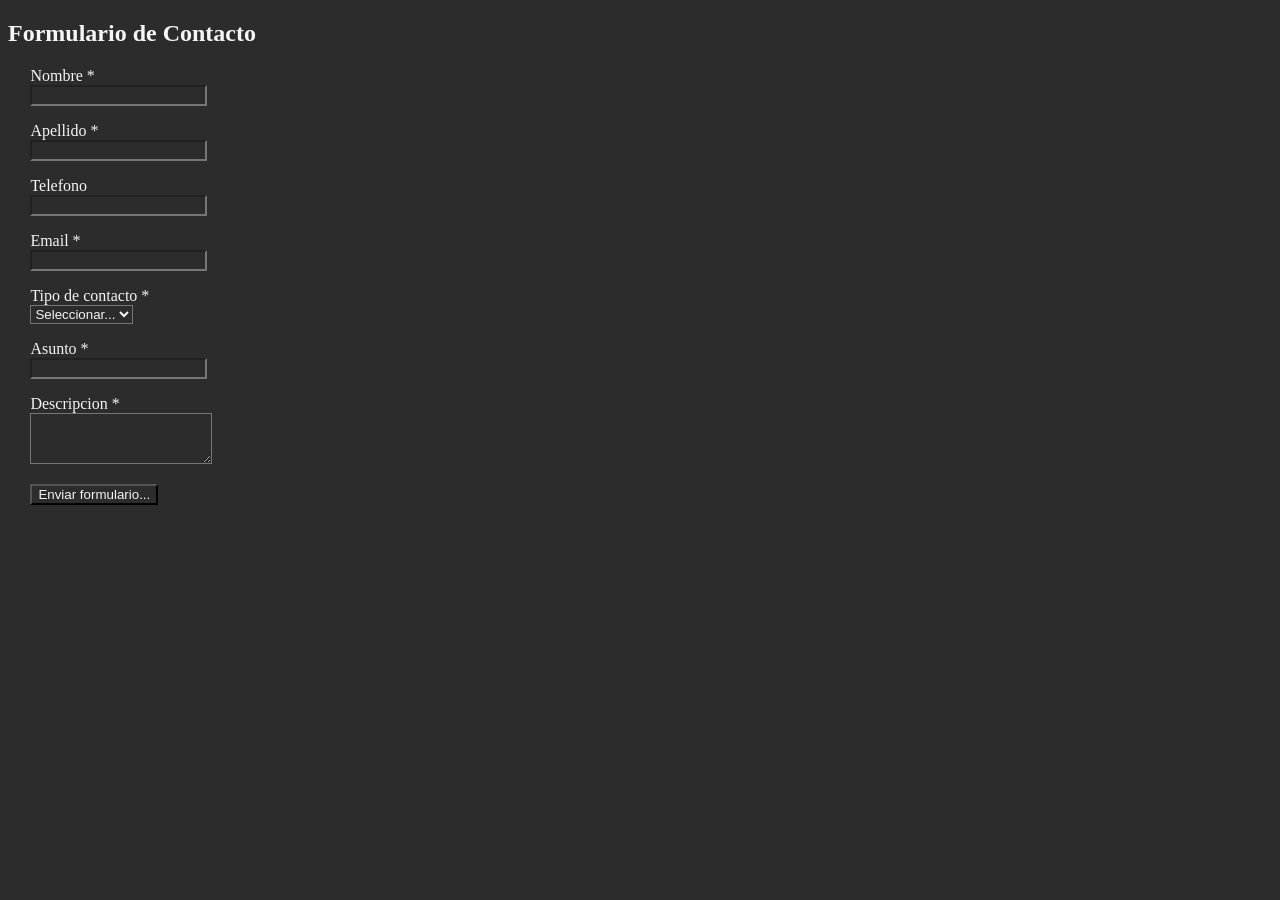
<file: entrega-modulo2/index.html>
<!DOCTYPE html>
<html lang="es">
<head>
    <meta charset="UTF-8">
    <meta name="viewport" content="width=device-width, initial-scale=1.0">
    <title>Formulario de Inscripcion</title>
    <link rel="stylesheet" href="style.css">
</head>

<body>
    <h2>Formulario de Contacto</h2>

    <main>
        <dialog id="dialog">
            <form method="dialog">
                <p id="result">Default Text</p>
                <button type="submit" id="closeDialogBttn">Cerrar</button>
            </form>
        </dialog>

        <form class="form" method="post" id="contactForm" novalidate>
            <p>
                <label for="nameInput">Nombre *</label><br>
                <input type="text" name="nombre" id="nameInput" required>
            </p>

            <p>
                <label for="surnameInput">Apellido *</label><br>
                <input type="text" name="apellido" id="surnameInput" required>
            </p>

            <p>
                <label for="telInput">Telefono</label><br>
                <input type="tel" name="tel" id="telInput">
            </p>

            <p>
                <label for="mailInput">Email *</label><br>
                <input type="email" name="mail" id="mailInput" required>
            </p>

            <p>
                <label for="tipoDeContacto">Tipo de contacto *</label><br>
                <select name="tipoDeContacto" id="tipoDeContacto" required>
                    <option value="">Seleccionar...</option>
                    <option value="soporte">Soporte</option>
                    <option value="ventas">Ventas</option>
                </select>
            </p>

            <p>
                <label for="issueInput">Asunto *</label><br>
                <input type="text" name="asunto" id="issueInput" required>
            </p>

            <p>
                <label for="descriptionTA">Descripcion *</label><br>
                <textarea rows="3" name="descripcion" id="descriptionTA" required></textarea>
            </p>

            <button type="submit" id="bttnSend">Enviar formulario...</button>
        </form>
    </main>

    <script src="script.js"></script>
</body>
</html>
</file>
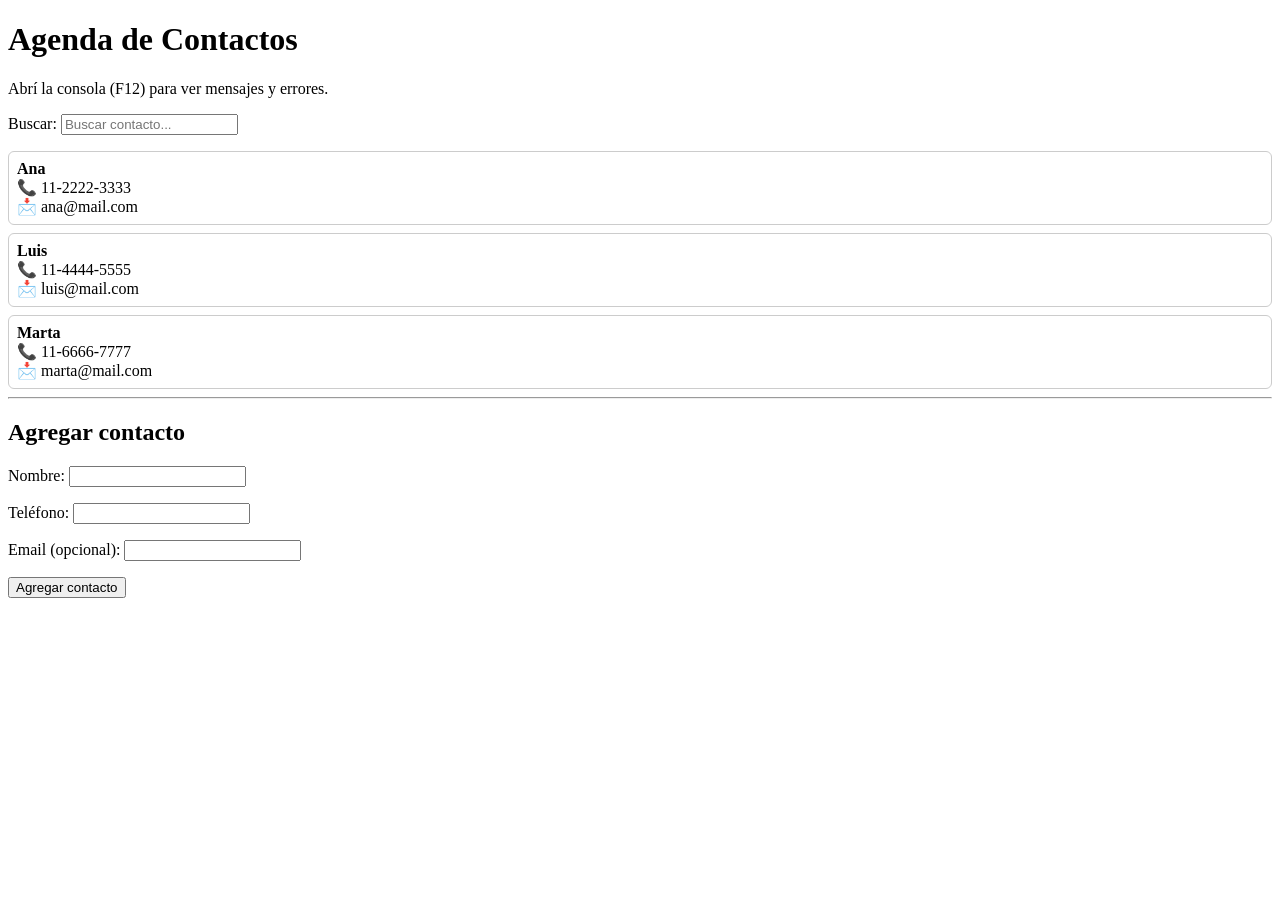
<file: curso_avanzado/js_test/test_c3/index.html>
<!DOCTYPE html>
<html lang="es">
<head>
  <meta charset="UTF-8">
  <meta name="viewport" content="width=device-width, initial-scale=1.0">
  <title>Clase 3 - Agenda de Contactos con ES6</title>
  <style>
    .contacto { border: 1px solid #ccc; border-radius: 6px; padding: 8px; margin-bottom: 8px; }
  </style>
</head>
<body>
  <h1>Agenda de Contactos</h1>
  <p>Abrí la consola (F12) para ver mensajes y errores.</p>

  <p>
    <label for="buscador">Buscar:</label>
    <input type="text" id="buscador" placeholder="Buscar contacto...">
  </p>

  <div id="listaContactos"></div>

  <hr>

  <h2>Agregar contacto</h2>
  <p>
    <label for="nuevoNombre">Nombre:</label>
    <input type="text" id="nuevoNombre">
  </p>
  <p>
    <label for="nuevoTelefono">Teléfono:</label>
    <input type="text" id="nuevoTelefono">
  </p>
  <p>
    <label for="nuevoEmail">Email (opcional):</label>
    <input type="text" id="nuevoEmail">
  </p>
  <p>
    <button type="button" id="btnAgregar">Agregar contacto</button>
  </p>

  <script src="script.js"></script>
</body>
</html>
</file>
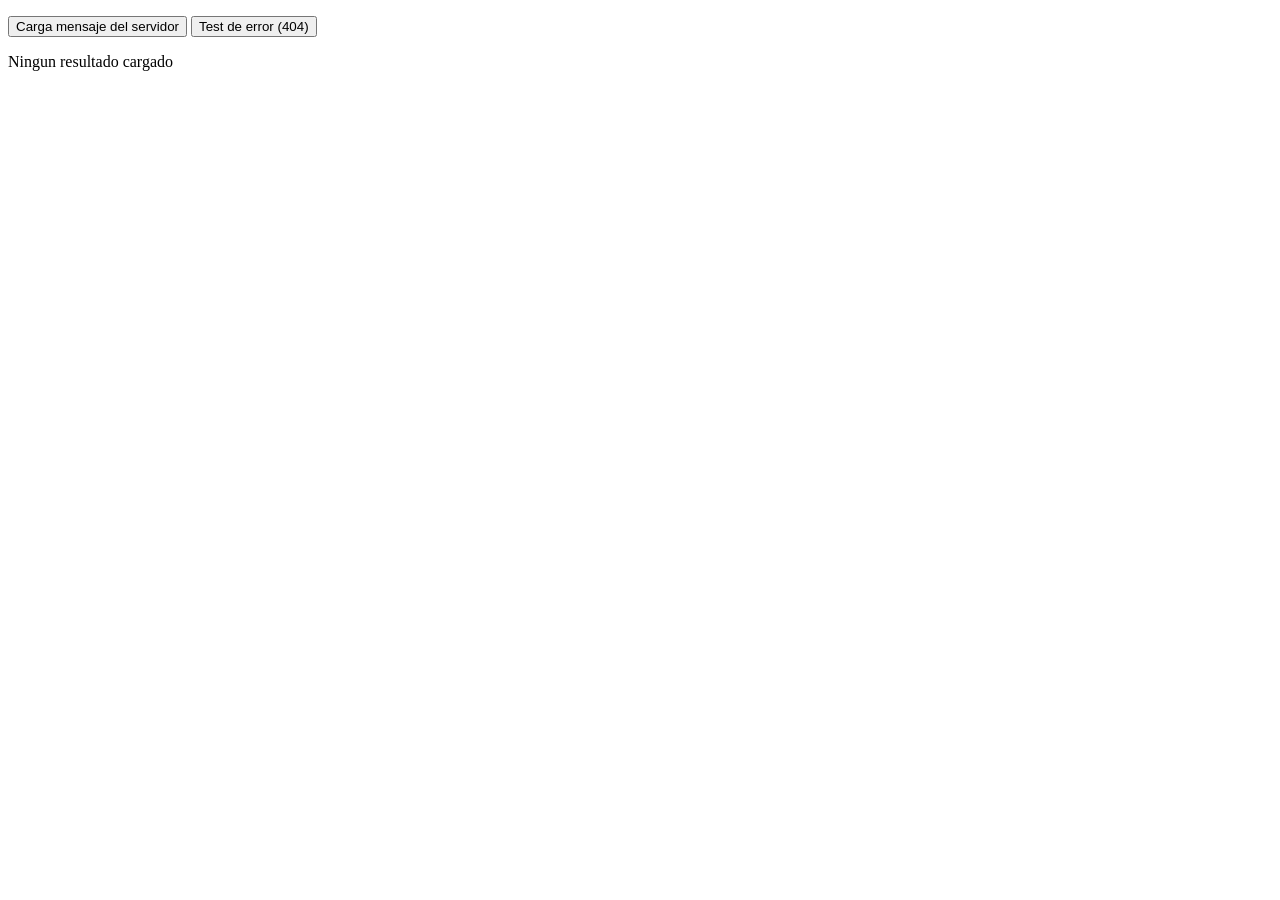
<file: curso_avanzado/js_test/test_c4/index.html>
<!DOCTYPE html>
<html lang="es">
<head>
  <meta charset="UTF-8">
  <meta name="viewport" content="width=device-width, initial-scale=1.0">
</head>

<body>
  <p>
    <button type="button" id="bttnLoad">Carga mensaje del servidor</button>
    <button type="button" id="bttnError">Test de error (404)</button>
  </p>

  <div id="result">Ningun resultado cargado</div>

  <script src="script.js"></script>
</body>
</html>
</file>
<file: entrega-modulo2/style.css>
*{
    background-color: rgb(44, 44, 44);
    color:whitesmoke
}

form {
    margin-left: 1.4rem;
}

#dialog, #dialog *{
    background-color: rgb(61, 61, 61);
}

#dialog{
    min-width: 280px;
    min-height: 58px;
    border: 2px solid rgb(0, 95, 133);
    padding: 10px;
}

#dialog p {
    margin: 0 0 0rem 0;
    padding: 0;
    text-indent: 0;
    text-align: center;
    width: 100%;
}

#dialog form {
    display: flex;
    flex-direction: column;
    align-items: center;
    text-align: center;

    margin: 0;
}

#dialog button {
    display: block;
    margin: 10px auto 0 auto;
}
</file>
